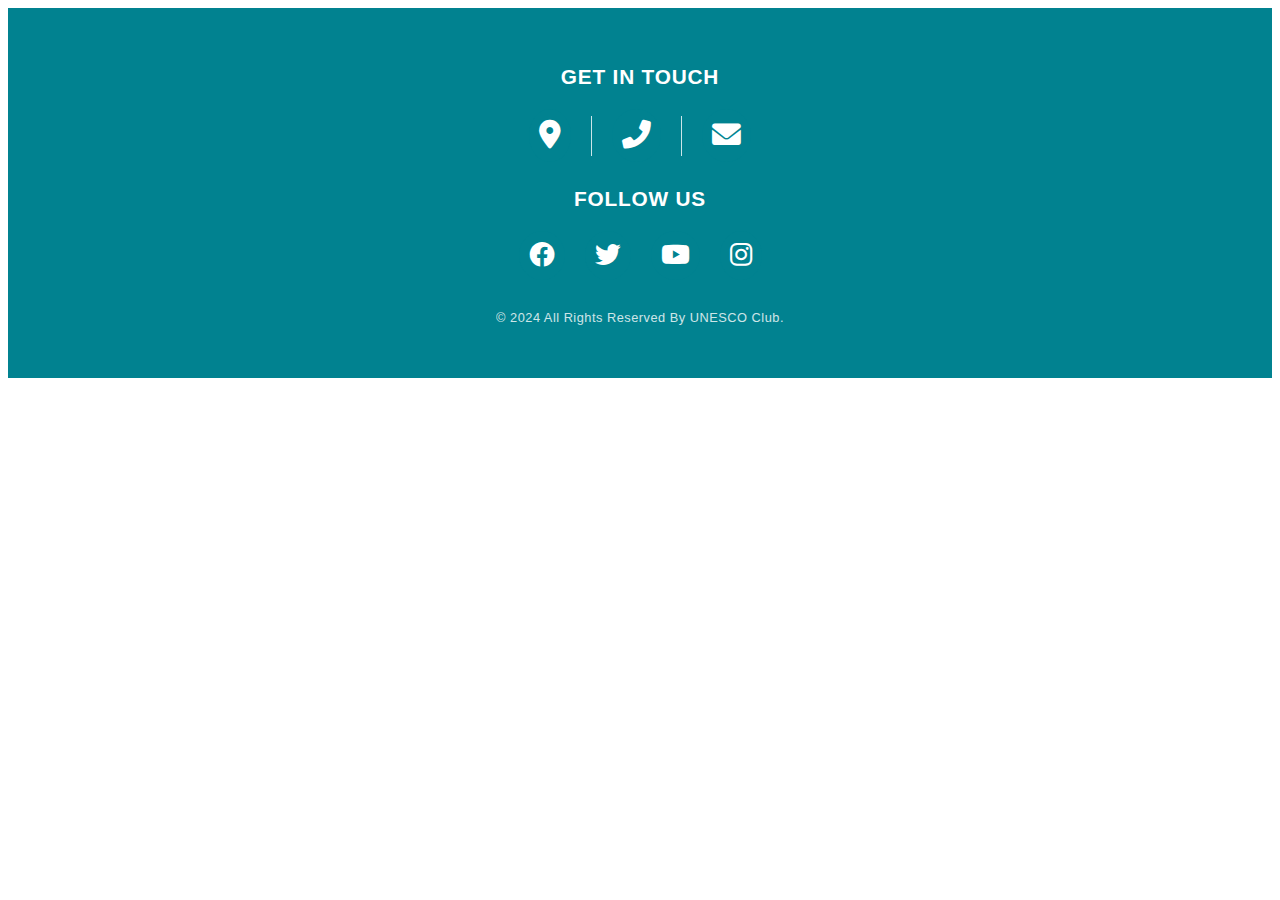
<file: NewFooter/index.html>
<!DOCTYPE html>
<html lang="en">
<head>
    <meta charset="UTF-8">
    <meta name="viewport" content="width=device-width, initial-scale=1.0">

    <link rel="stylesheet" href="https://cdnjs.cloudflare.com/ajax/libs/font-awesome/6.0.0-beta3/css/all.min.css">
    <link rel="stylesheet" href="main.css">

</head>
<body>
    <footer>
        <div class="footer-container">
            <h2>GET IN TOUCH</h2>
            <div class="contact-icons">
                
                <a href="#" class="icon-link" target="_blank"> 
                    <i class="fas fa-map-marker-alt"></i>
                </a>
                <div class="line"></div>
                
                <a href="tel:+1234567890" class="icon-link" target="_blank">
                    <i class="fas fa-phone-alt"></i>
                </a>
                <div class="line"></div>
                
                <a href="mailto:info@example.com" class="icon-link" target="_blank">
                    <i class="fas fa-envelope"></i>
                </a>
            </div>
            <h2>FOLLOW US</h2>
            <div class="social-icons">
                <!-- Facebook icon -->
                <a href="https://facebook.com" class="icon-link" target="_blank">
                    <i class="fab fa-facebook"></i>
                </a>
                <!-- Twitter icon -->
                <a href="https://twitter.com" class="icon-link" target="_blank">
                    <i class="fab fa-twitter"></i>
                </a>
                <!-- YouTube icon -->
                <a href="https://youtube.com" class="icon-link" target="_blank">
                    <i class="fab fa-youtube"></i>
                </a>
                <!-- Instagram icon -->
                <a href="https://instagram.com" class="icon-link" target="_blank">
                    <i class="fab fa-instagram"></i>
                </a>
            </div>
            <p>© 2024 All Rights Reserved By UNESCO Club.</p>
        </div>
    </footer>
</body>
</html>
</file>
<file: NewFooter/main.css>
footer {
    background-color:#018290; 
    padding: 40px 0;
    text-align: center;
    font-family: 'Arial', sans-serif;
    color: #ffffff;
}

.footer-container h2 {
    font-size: 1.3rem;
    margin-bottom: 20px;
    font-weight: 600;
    letter-spacing: 0.8px;
    text-transform: uppercase;
}

.contact-icons, .social-icons {
    display: flex;
    justify-content: center;
    align-items: center;
    margin-bottom: 25px;
}

.contact-icons .line {
    height: 40px; 
    width: 1px;
    background: #ffffff;
    margin: 0 20px;
    opacity: 0.8;
}

.icon-link {
    color: #ffffff;
    font-size: 1.8rem; 
    padding: 8px;
    border-radius: 50%;
    transition: all 0.3s ease;
    background-color: #018290;
    border: 2px solid transparent;
}

.icon-link:hover {
    color: #018290;
    background-color: #ffffff;
    border: 2px solid #ffffff;
}

.social-icons a {
    font-size: 1.6rem; 
    margin: 0 10px;
    color: #ffffff;
    transition: color 0.3s ease;
}

.social-icons a:hover {
    color: #018290;
}

footer p {
    font-size: 0.8rem; 
    opacity: 0.8;
    margin-top: 30px;
    letter-spacing: 0.5px;
}


@media (max-width: 768px) {
    .contact-icons, .social-icons {
        flex-direction: column;
        gap: 10px; 
    }

    .contact-icons .line {
        display: none;
    }

    footer p {
        margin-top: 15px;
    }
}
</file>
